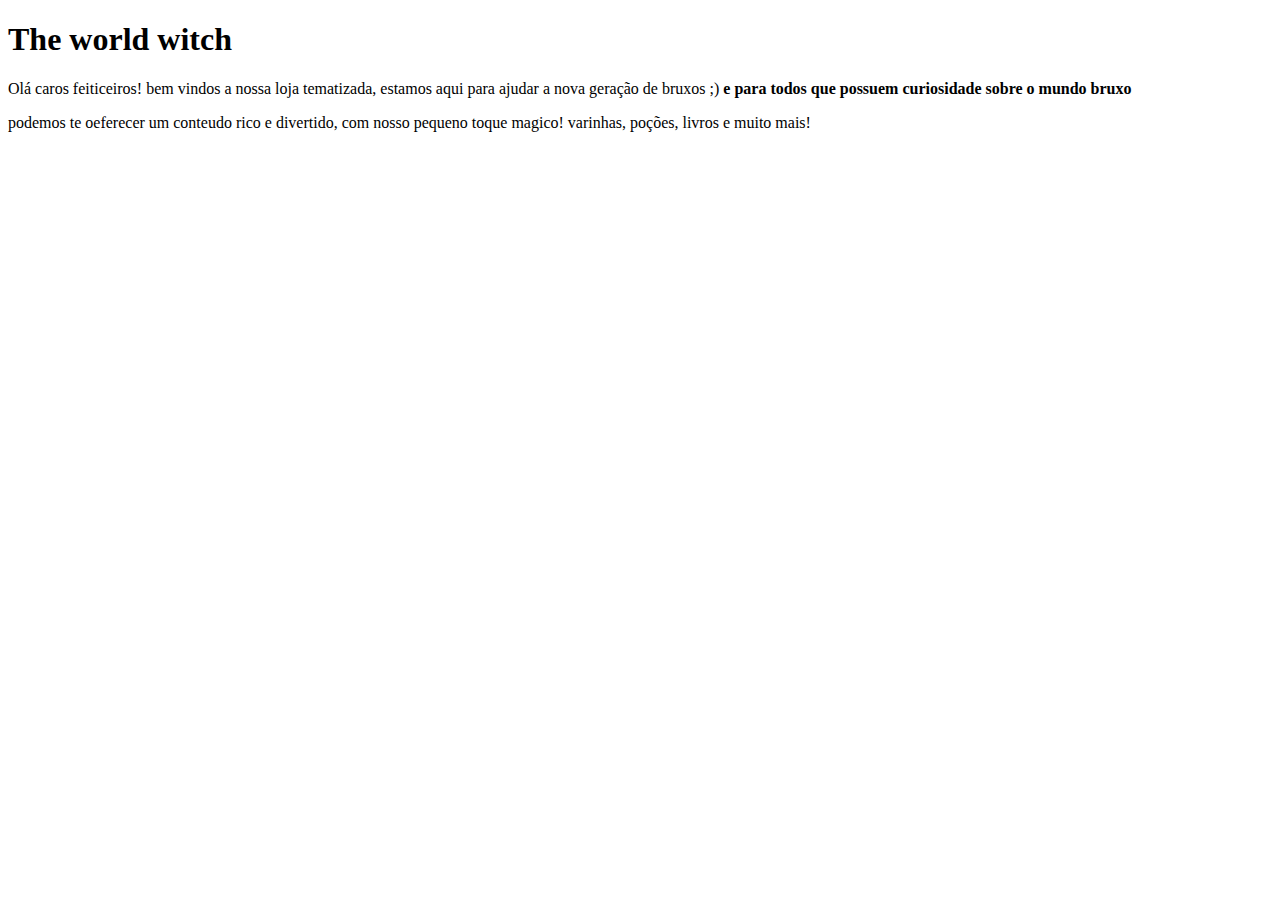
<file: index.html>
<!DOCTYPE html>
<html lang="pt br"> </html>
<head> 
    <meta charset="UTF-8">
    <title> Witch shop </title>
</head>

<body>
    <h1> The world witch </h1>

<p1> Olá caros feiticeiros! bem vindos a nossa loja tematizada, estamos aqui para ajudar a nova geração de bruxos ;)
     <strong> e para todos que possuem curiosidade sobre o mundo bruxo </strong>  </p1>


<p> podemos te oeferecer um conteudo rico e divertido, com nosso pequeno toque magico!
    varinhas, poções, livros e muito mais!
</p>


</body>
</file>
